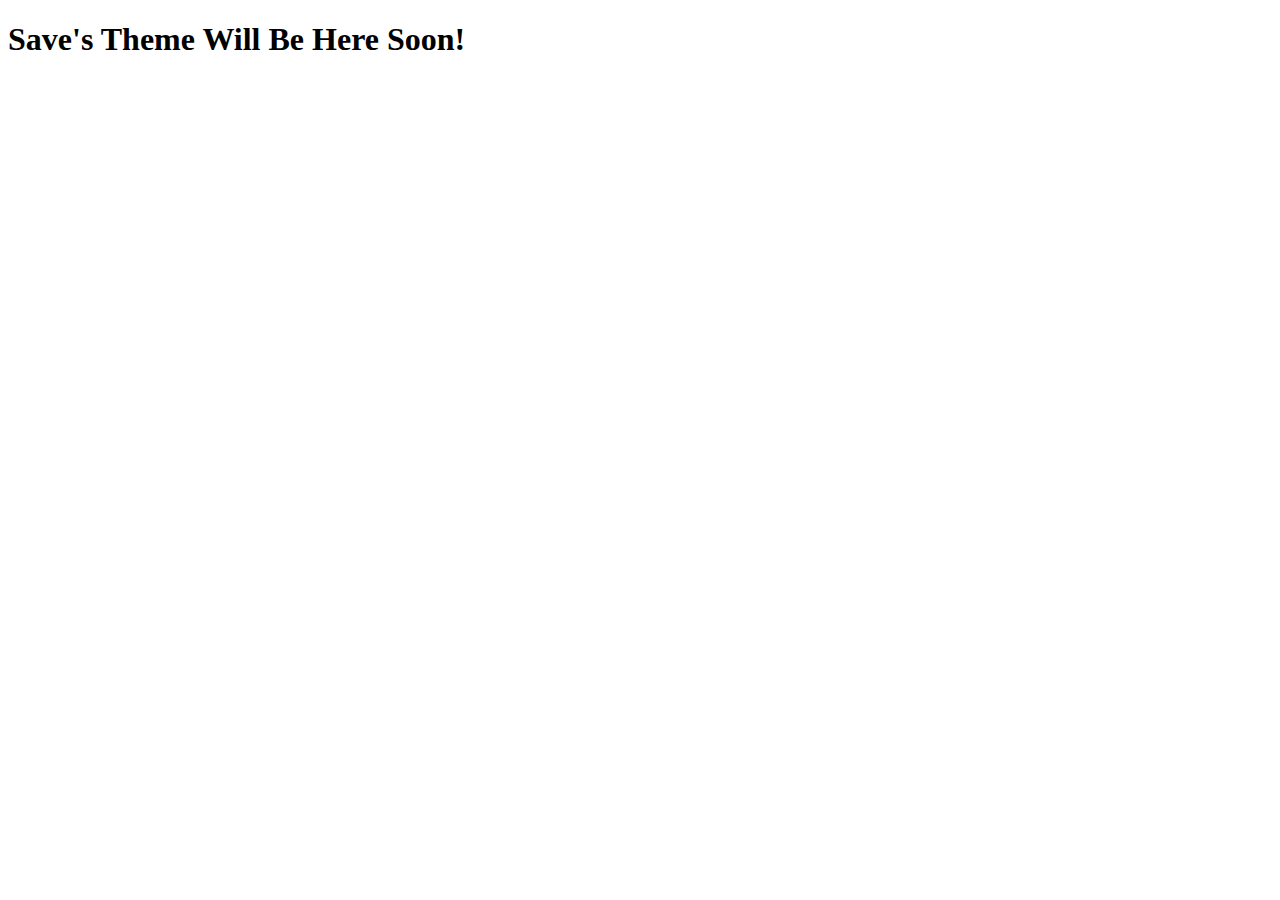
<file: index.html>
<!DOCTYPE html>
<html lang="en">
<head>
    <meta charset="UTF-8">
    <meta name="viewport" content="width=device-width, initial-scale=1.0">
    <title>Document</title>
</head>
<body>
    <h1>Save's Theme Will Be Here Soon!</h1>
</body>
</html>
</file>
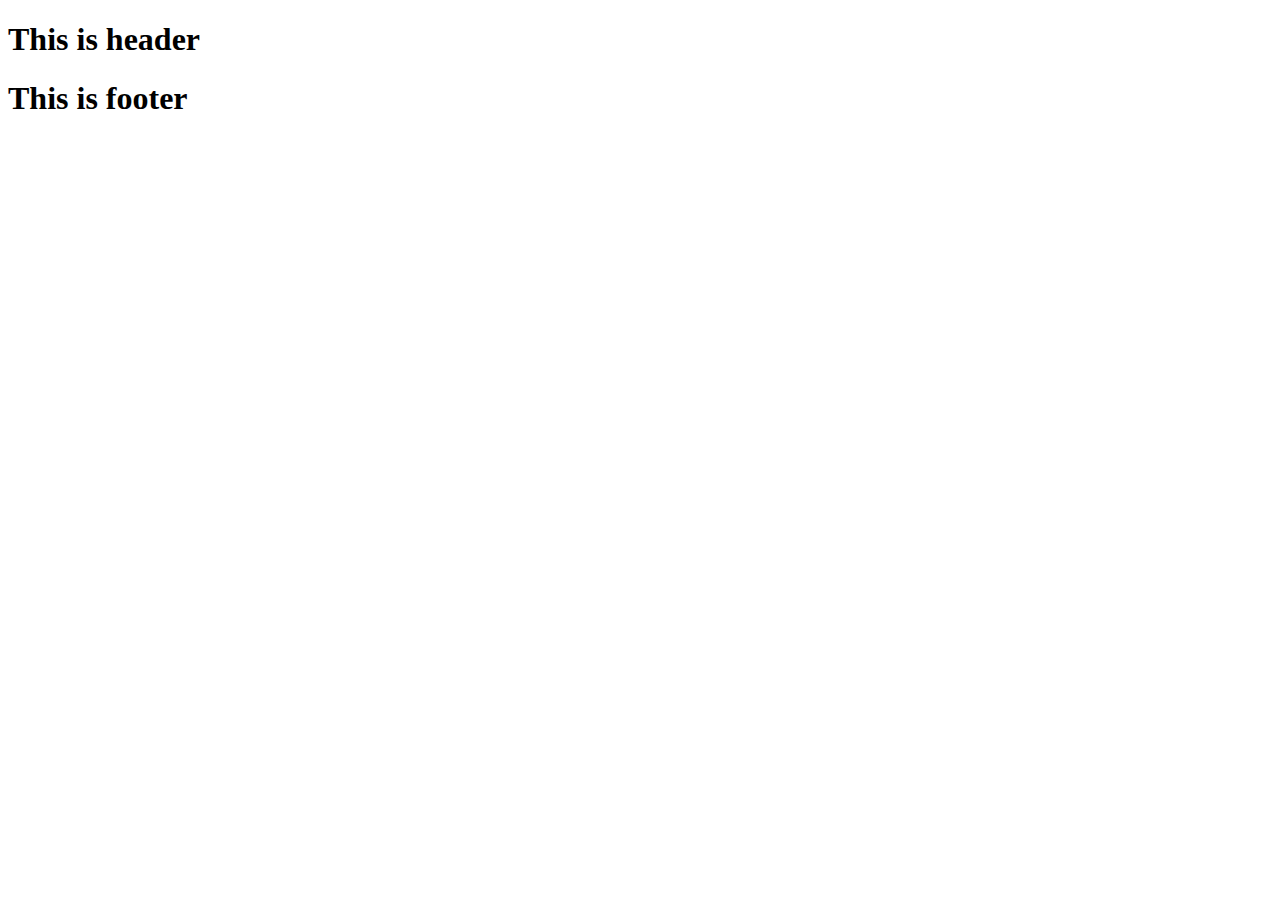
<file: test.html>
<!DOCTYPE html>
<html lang="en">
<head>
    <meta charset="UTF-8">
    <meta name="viewport" content="width=device-width, initial-scale=1.0">
    <title>Document</title>
</head>
<body>

    <header>
        <h1>This is header</h1>
    </header>

    <footer>
        <h1>This is footer</h1>
    </footer>

</body>
</html>
</file>
